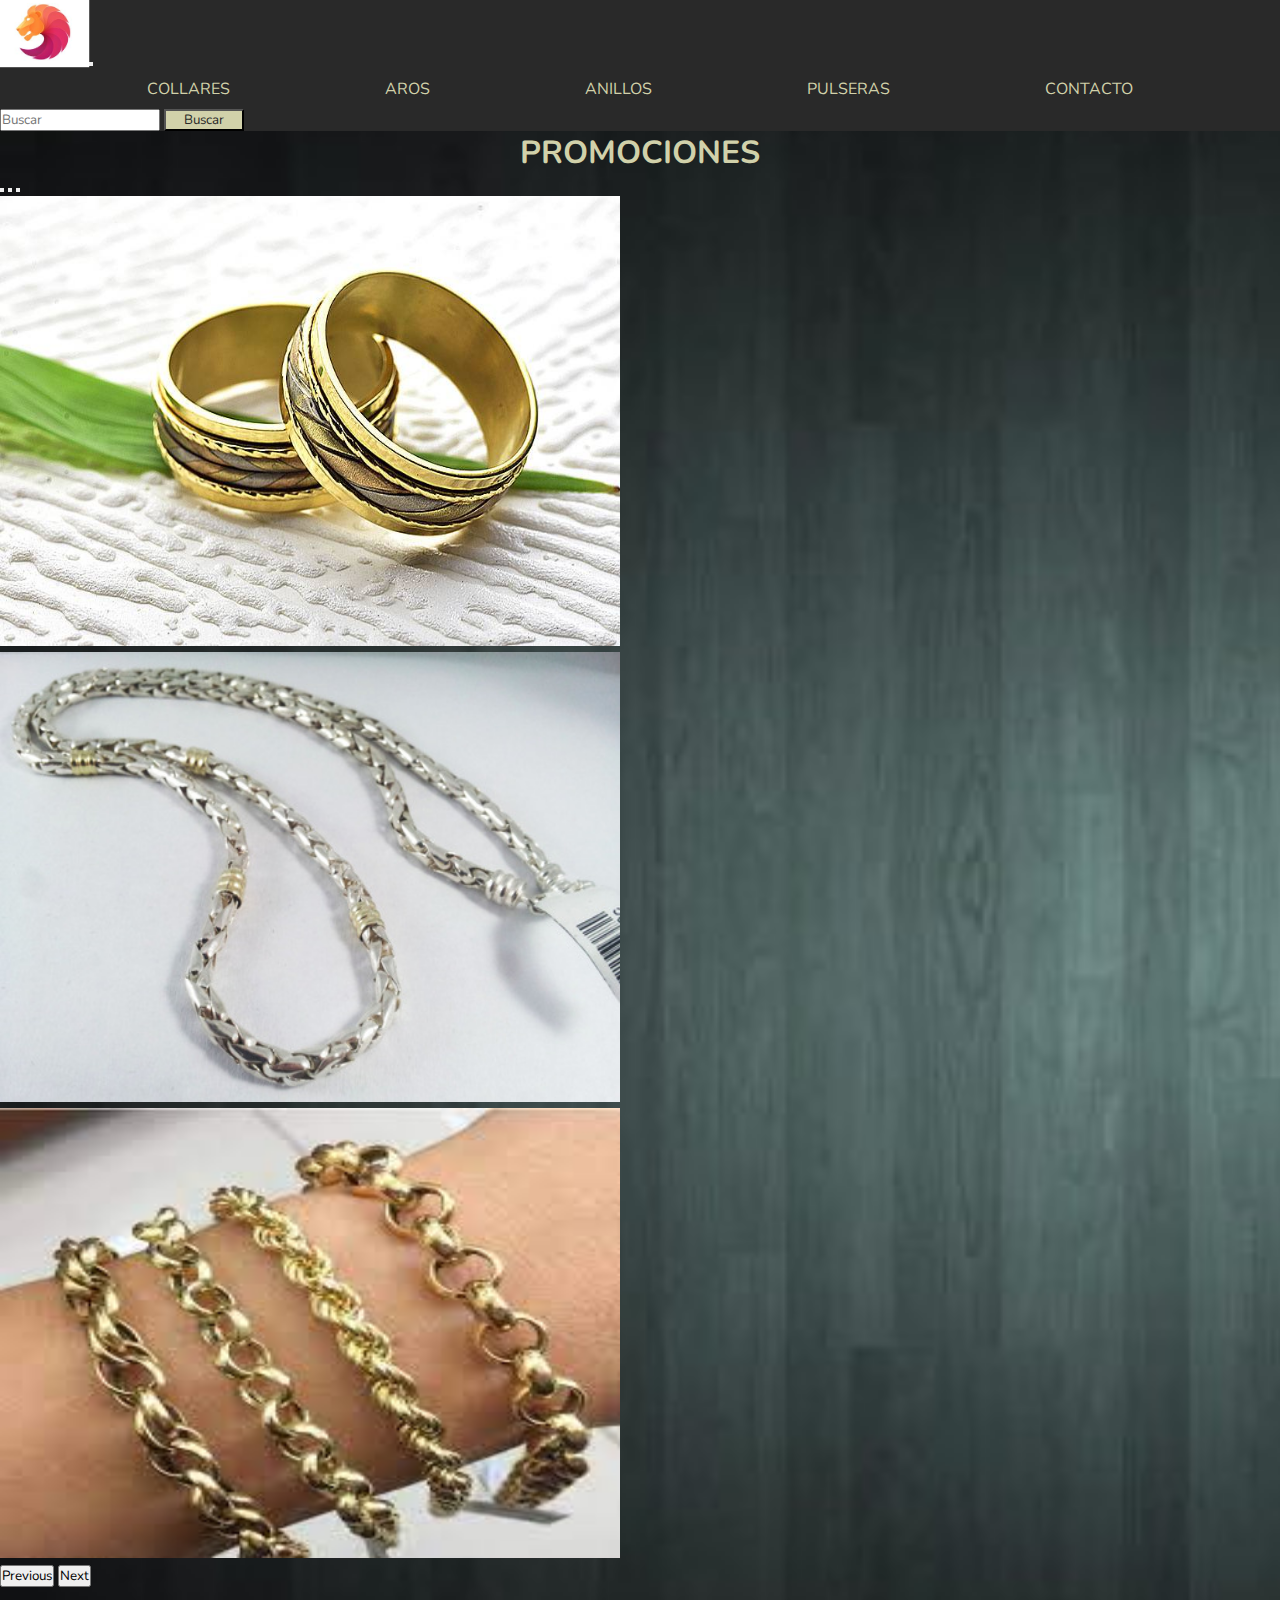
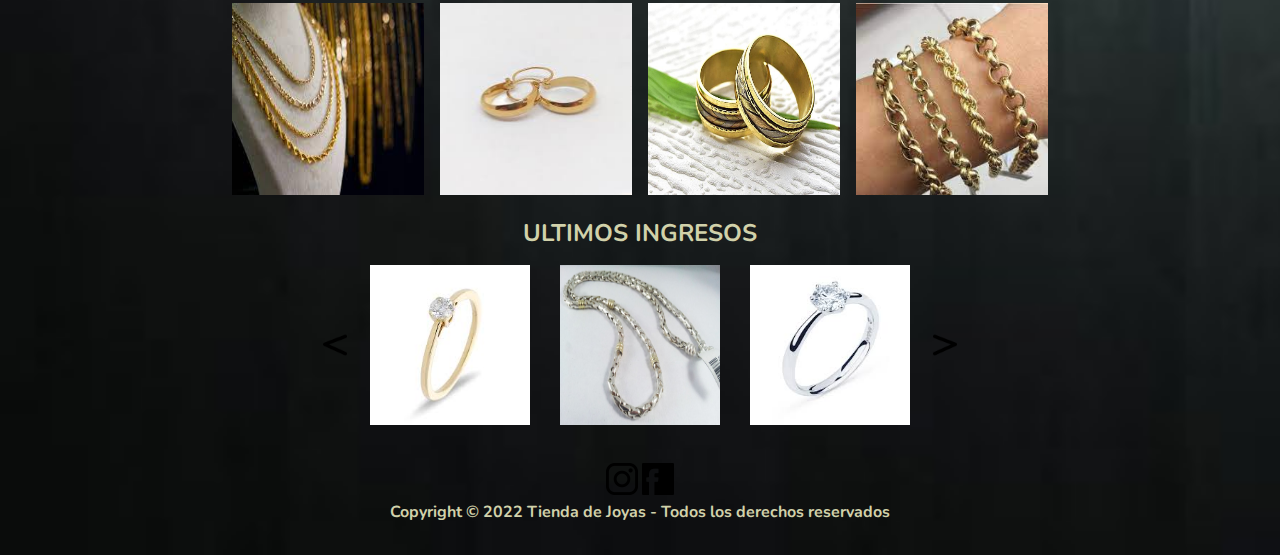
<file: index.html>
<!DOCTYPE html>
<html lang="en">
<head>
    <meta charset="UTF-8">
    <meta http-equiv="X-UA-Compatible" content="IE=edge">
    <meta name="viewport" content="width=device-width, initial-scale=1.0">
    <!-- link Bootstrap -->
    <link href="https://cdn.jsdelivr.net/npm/bootstrap@5.2.0-beta1/dist/css/bootstrap.min.css" rel="stylesheet" integrity="sha384-0evHe/X+R7YkIZDRvuzKMRqM+OrBnVFBL6DOitfPri4tjfHxaWutUpFmBp4vmVor" crossorigin="anonymous">
    <!-- link JavaScript Bootstrap -->
    <script src="https://cdn.jsdelivr.net/npm/bootstrap@5.2.0-beta1/dist/js/bootstrap.bundle.min.js" integrity="sha384-pprn3073KE6tl6bjs2QrFaJGz5/SUsLqktiwsUTF55Jfv3qYSDhgCecCxMW52nD2" crossorigin="anonymous"></script>
    <!--link de estilos-->
    <link rel="stylesheet" href="css/main.css">
    <!--link de tipografia-->
    <link rel="preconnect" href="https://fonts.googleapis.com">
    <link rel="preconnect" href="https://fonts.gstatic.com" crossorigin>
    <link href="https://fonts.googleapis.com/css2?family=Nunito:wght@200;400;700&display=swap" rel="stylesheet">
    <title>Tienda de Joyas</title>
</head>
<body>
<!-- menu navegación--> 
<header>
  
    <nav class="navbar navbar-expand-lg">
      
      <div class="container-fluid">
            
                <a class="navbar-brand" href="index.html"><img src="images/logo.jpg" alt="logotipo marca tigre dorado"></a>
                <button class="navbar-toggler bg-light" type="button" data-bs-toggle="collapse" data-bs-target="#navbarSupportedContent" aria-controls="navbarSupportedContent" aria-expanded="false" aria-label="Toggle navigation">
                  <span class="navbar-toggler-icon"></span>
                </button>
                <div class="collapse navbar-collapse" id="navbarSupportedContent">
                    <ul class="navbar-nav me-auto mb-2 mb-lg-0">
                      <li class="nav-item">
                        <a class="nav-link" href="pages/collares.html">Collares</a>
                      </li>
                      <li class="nav-item">
                        <a class="nav-link" href="pages/aros.html">Aros</a>
                      </li>
                      <li class="nav-item">
                        <a class="nav-link" href="pages/anillos.html">Anillos</a>
                      </li>
                      <li class="nav-item">
                        <a class="nav-link" href="pages/pulseras.html">Pulseras</a>
                      </li>
                      <li class="nav-item">
                        <a class="nav-link" href="pages/contacto.html">Contacto</a>
                      </li>
                    </ul>
                
                    <form class="d-flex justify-content-center" role="search">
                      <input class="form-control me-2" type="search" placeholder="Buscar" aria-label="Search">
                      <button class="btn btn-outline-success" type="submit">Buscar</button>
                    </form>
                  
                </div>
            
      </div>
    </nav>
</header>
<!-- cierro menu navegación -->
<main>
        <h1>Promociones</h1>
  <div class="container">
    <div class="row">
      <div class="col-sm-12 d-flex justify-content-center">
        <div id="carouselExampleIndicators" class="carousel slide" data-bs-ride="true">
            <div class="carousel-indicators">
              <button type="button" data-bs-target="#carouselExampleIndicators" data-bs-slide-to="0" class="active" aria-current="true" aria-label="Slide 1"></button>
              <button type="button" data-bs-target="#carouselExampleIndicators" data-bs-slide-to="1" aria-label="Slide 2"></button>
              <button type="button" data-bs-target="#carouselExampleIndicators" data-bs-slide-to="2" aria-label="Slide 3"></button>
            </div>
          <div class="carousel-inner">
            <div class="carousel-item active">
              <img src="images/anillos.jpeg" class="d-block w-100" alt="anilos de oro" width="620px" height="450px">
            </div>
            <div class="carousel-item">
              <img src="images/collar 2.jpg" class="d-block w-100" alt="collar de oro" width="620px" height="450px">
            </div>
            <div class="carousel-item">
              <img src="images/pulaseras.jpg" class="d-block w-100" alt="pulcera de oro" width="620px" height="450px">
            </div>
          </div>
            <button class="carousel-control-prev" type="button" data-bs-target="#carouselExampleIndicators" data-bs-slide="prev">
              <span class="carousel-control-prev-icon" aria-hidden="true"></span>
              <span class="visually-hidden">Previous</span>
            </button>
            <button class="carousel-control-next" type="button" data-bs-target="#carouselExampleIndicators" data-bs-slide="next">
              <span class="carousel-control-next-icon" aria-hidden="true"></span>
              <span class="visually-hidden">Next</span>
            </button>
        </div>
            
      </div>
    </div>
  </div>
        <div class="subMenu">
            <li class="collar"><a href="pages/collares.html"><img src="images/collares.jpg" alt="collar de oro"></a></li>
            <li class="aro"><a href="pages/aros.html"><img src="images/aros.jpg" alt="aro de oro"></a></li>
            <li class="anillo"><a href="pages/anillos.html"><img src="images/anillos.jpeg" alt="anillos de oro"></a></li>
            <li class="pulcera"><a href="pages/pulseras.html"><img src="images/pulaseras.jpg" alt="pulcera de oro"></a></li>
        </div>
                  
        <div class="ultIngresos">
            <h2>Ultimos ingresos</h2>
            
            <div class="flecha" id="b12">
                <img src="images/flechaIzq.png" alt="flecha izquierda">
            </div>
            <div class="ingreso1">
                <img src="images/anillo2.jpg" alt="anillo de oro">
            </div>
            <div class="ingreso2">
                <img src="images/collar 2.jpg" alt="collar de oro">
            </div>
            <div class="ingreso3">
                <img src="images/anillo3.jpg" alt="anillo de oro">
            </div>
            <div class="flecha" id="b22">
                <img src="images/flechaDer.png" alt="flecha derecha">
            </div>
            
        </div>
        
         
</main>
    <!-- inicio de footer --> 
    <footer>
        <div>
            <a href="https://www.instagram.com/berbegue/"><img class="redes"src="images/instagram.png" alt=""></a>
            <a href="https://www.facebook.com/ber.beguealiaga"><img class="redes" src="images/facebook.png" alt=""></a>
        </div>
            <h3>Copyright &copy; 2022 Tienda de Joyas - Todos los derechos reservados</h3>
    </footer>
    <!-- cierre footer-->


</body>
</html>
</file>
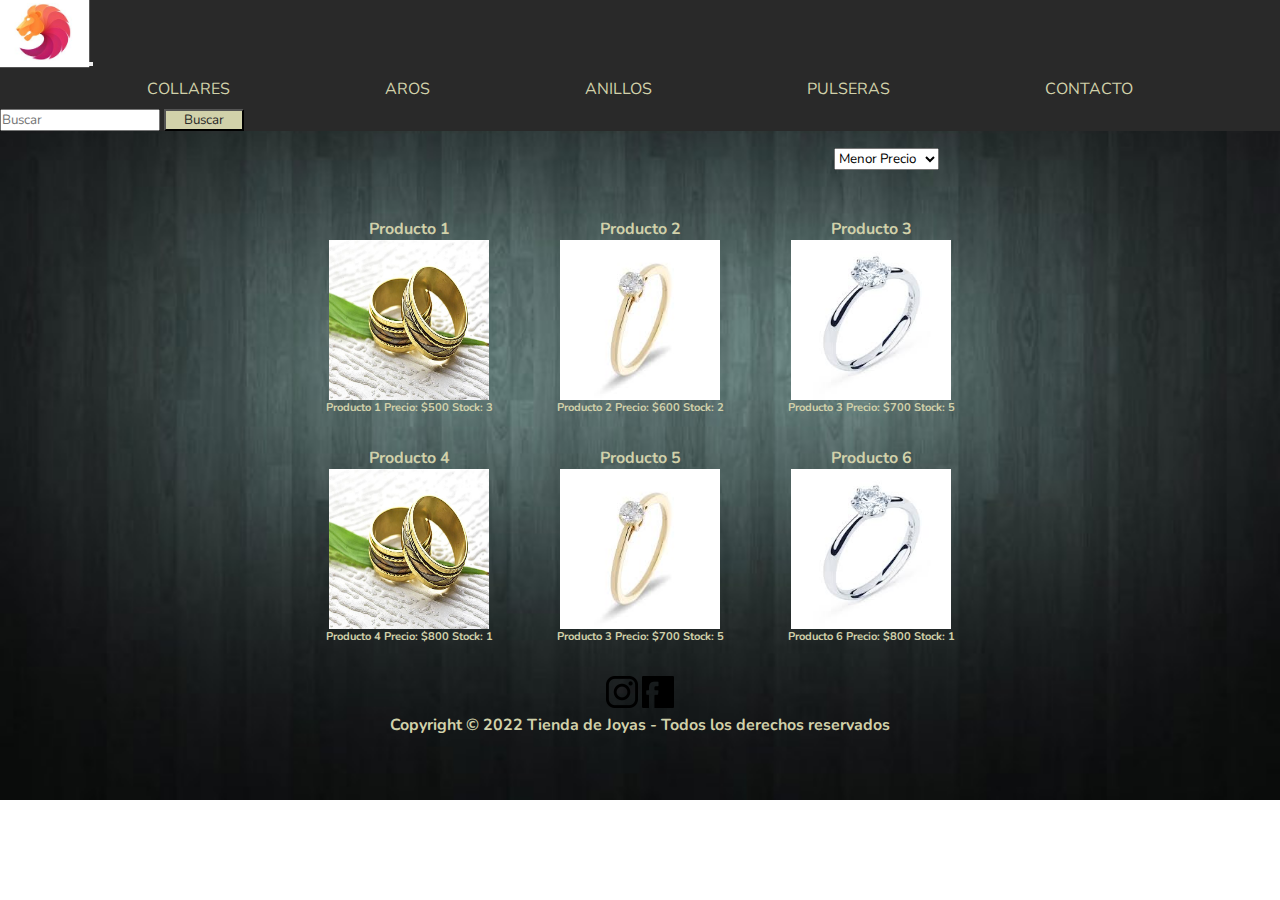
<file: pages/anillos.html>
<!DOCTYPE html>
<html lang="en">
<head>
    <meta charset="UTF-8">
    <meta http-equiv="X-UA-Compatible" content="IE=edge">
    <meta name="viewport" content="width=device-width, initial-scale=1.0">
   <!-- link Bootstrap -->
   <link href="https://cdn.jsdelivr.net/npm/bootstrap@5.2.0-beta1/dist/css/bootstrap.min.css" rel="stylesheet" integrity="sha384-0evHe/X+R7YkIZDRvuzKMRqM+OrBnVFBL6DOitfPri4tjfHxaWutUpFmBp4vmVor" crossorigin="anonymous">
   <!-- link JavaScript Bootstrap -->
   <script src="https://cdn.jsdelivr.net/npm/bootstrap@5.2.0-beta1/dist/js/bootstrap.bundle.min.js" integrity="sha384-pprn3073KE6tl6bjs2QrFaJGz5/SUsLqktiwsUTF55Jfv3qYSDhgCecCxMW52nD2" crossorigin="anonymous"></script>
   <!--link de estilos-->
   <link rel="stylesheet" href="../css/main.css">
   <!--link de tipografia-->
   <link rel="preconnect" href="https://fonts.googleapis.com">
   <link rel="preconnect" href="https://fonts.gstatic.com" crossorigin>
   <link href="https://fonts.googleapis.com/css2?family=Nunito:wght@200;400;700&display=swap" rel="stylesheet">
    <title>Anillos</title>
</head>
<body>
 <!-- menu navegación--> 
 <header>
  
  <nav class="navbar navbar-expand-lg">
    
    <div class="container-fluid">
          
              <a class="navbar-brand" href="../index.html"><img src="../images/logo.jpg" alt="logotipo marca tigre dorado"></a>
              <button class="navbar-toggler bg-light" type="button" data-bs-toggle="collapse" data-bs-target="#navbarSupportedContent" aria-controls="navbarSupportedContent" aria-expanded="false" aria-label="Toggle navigation">
                <span class="navbar-toggler-icon"></span>
              </button>
              <div class="collapse navbar-collapse" id="navbarSupportedContent">
                  <ul class="navbar-nav me-auto mb-2 mb-lg-0">
                    <li class="nav-item">
                      <a class="nav-link" href="../pages/collares.html">Collares</a>
                    </li>
                    <li class="nav-item">
                      <a class="nav-link" href="../pages/aros.html">Aros</a>
                    </li>
                    <li class="nav-item">
                      <a class="nav-link" href="../pages/anillos.html">Anillos</a>
                    </li>
                    <li class="nav-item">
                      <a class="nav-link" href="../pages/pulseras.html">Pulseras</a>
                    </li>
                    <li class="nav-item">
                      <a class="nav-link" href="../pages/contacto.html">Contacto</a>
                    </li>
                  </ul>
              
                  <form class="d-flex justify-content-center" role="search">
                    <input class="form-control me-2" type="search" placeholder="Buscar" aria-label="Search">
                    <button class="btn btn-outline-success" type="submit">Buscar</button>
                  </form>
                
              </div>
          
    </div>
  </nav>
</header>
<!-- cierro menu navegación -->

<!-- Lista de productos-->

<div class="listaProductos">
    <div class="ordenador">
        <select name="order">
            <option value="precioMenor">Menor Precio</option>
            <option value="precioMayor">Mayor Precio</option>
            <option value="relevancia">Mas Buscados</option>
        </select>
    </div>
    <div class="producto1">
        <h3>Producto 1</h3>
        <img src="../images/anillos.jpeg" alt="anillos de oro y plata">
        <h4>Producto 1 Precio: $500 Stock: 3</h4>
    </div>
    <div class="producto2">
        <h3>Producto 2</h3>
        <img src="../images/anillo2.jpg" alt="anillo de oro con diamante">
        <h4>Producto 2 Precio: $600 Stock: 2</h4>
    </div>
    <div class="producto3">
        <h3>Producto 3</h3>
        <img src="../images/anillo3.jpg" alt="anillo de plata con diamante">
        <h4>Producto 3 Precio: $700 Stock: 5</h4>
    </div>
    <div class="producto4">
        <h3>Producto 4</h3>
        <img src="../images/anillos.jpeg" alt="anillos de oro y plata">
        <h4>Producto 4 Precio: $800 Stock: 1</h4>
    </div>
    <div class="producto5">
        <h3>Producto 5</h3>
        <img src="../images/anillo2.jpg" alt="anillo de oro con diamante">
        <h4>Producto 3 Precio: $700 Stock: 5</h4>
    </div>
    <div class="producto6">
        <h3>Producto 6</h3>
        <img src="../images/anillo3.jpg" alt="anillo de plata con diamante">
        <h4>Producto 6 Precio: $800 Stock: 1</h4>
    </div>
        
</div>
<!-- inicio de footer --> 
<footer id="redes">
    <a href="https://www.instagram.com/berbegue/"><img src="../images/instagram.png" widht= 50px height=50px alt=""></a>
    <a href="https://www.facebook.com/ber.beguealiaga"><img src="../images/facebook.png" widht= 50px height=50px alt=""></a>
    <h3>Copyright &copy; 2022 Tienda de Joyas - Todos los derechos reservados</h3>
</footer>
<!-- cierre footer-->
</div>

</body>
</html>
</file>
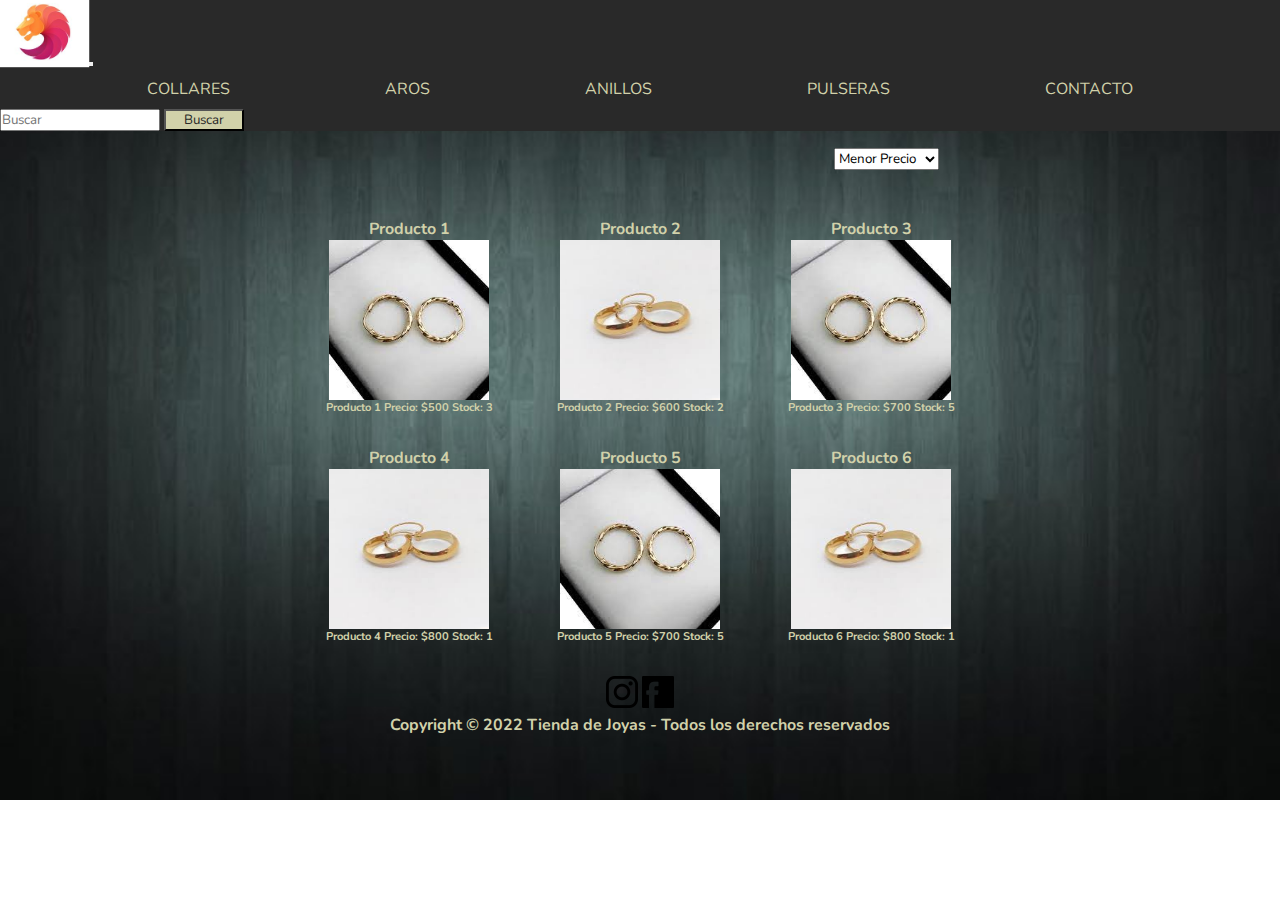
<file: pages/aros.html>
<!DOCTYPE html>
<html lang="en">
<head>
    <meta charset="UTF-8">
    <meta http-equiv="X-UA-Compatible" content="IE=edge">
    <meta name="viewport" content="width=device-width, initial-scale=1.0">
    <!-- link Bootstrap -->
    <link href="https://cdn.jsdelivr.net/npm/bootstrap@5.2.0-beta1/dist/css/bootstrap.min.css" rel="stylesheet" integrity="sha384-0evHe/X+R7YkIZDRvuzKMRqM+OrBnVFBL6DOitfPri4tjfHxaWutUpFmBp4vmVor" crossorigin="anonymous">
    <!-- link JavaScript Bootstrap -->
    <script src="https://cdn.jsdelivr.net/npm/bootstrap@5.2.0-beta1/dist/js/bootstrap.bundle.min.js" integrity="sha384-pprn3073KE6tl6bjs2QrFaJGz5/SUsLqktiwsUTF55Jfv3qYSDhgCecCxMW52nD2" crossorigin="anonymous"></script>
    <!--link de estilos-->
    <link rel="stylesheet" href="../css/main.css">
    <!--link de tipografia-->
    <link rel="preconnect" href="https://fonts.googleapis.com">
    <link rel="preconnect" href="https://fonts.gstatic.com" crossorigin>
    <link href="https://fonts.googleapis.com/css2?family=Nunito:wght@200;400;700&display=swap" rel="stylesheet">
    <title>Aros</title>
</head>
<body>
 <!-- menu navegación--> 
 <header>
  
  <nav class="navbar navbar-expand-lg">
    
    <div class="container-fluid">
          
              <a class="navbar-brand" href="../index.html"><img src="../images/logo.jpg" alt="logotipo marca tigre dorado"></a>
              <button class="navbar-toggler bg-light" type="button" data-bs-toggle="collapse" data-bs-target="#navbarSupportedContent" aria-controls="navbarSupportedContent" aria-expanded="false" aria-label="Toggle navigation">
                <span class="navbar-toggler-icon"></span>
              </button>
              <div class="collapse navbar-collapse" id="navbarSupportedContent">
                  <ul class="navbar-nav me-auto mb-2 mb-lg-0">
                    <li class="nav-item">
                      <a class="nav-link" href="../pages/collares.html">Collares</a>
                    </li>
                    <li class="nav-item">
                      <a class="nav-link" href="../pages/aros.html">Aros</a>
                    </li>
                    <li class="nav-item">
                      <a class="nav-link" href="../pages/anillos.html">Anillos</a>
                    </li>
                    <li class="nav-item">
                      <a class="nav-link" href="../pages/pulseras.html">Pulseras</a>
                    </li>
                    <li class="nav-item">
                      <a class="nav-link" href="../pages/contacto.html">Contacto</a>
                    </li>
                  </ul>
              
                  <form class="d-flex justify-content-center" role="search">
                    <input class="form-control me-2" type="search" placeholder="Buscar" aria-label="Search">
                    <button class="btn btn-outline-success" type="submit">Buscar</button>
                  </form>
                
              </div>
          
    </div>
  </nav>
</header>
<!-- cierro menu navegación -->
<div class="container">

<!-- Lista de productos-->
<div class="listaProductos">
    <div class="ordenador">
        <select name="order">
            <option value="precioMenor">Menor Precio</option>
            <option value="precioMayor">Mayor Precio</option>
            <option value="relevancia">Mas Buscados</option>
        </select>
    </div>
    <div class="producto1">
        <h3>Producto 1</h3>
        <img src="../images/aro1.jpg" alt="aro de oro">
        <h4>Producto 1 Precio: $500 Stock: 3</h4>
    </div>
    <div class="producto2">
        <h3>Producto 2</h3>
        <img src="../images/aros.jpg" alt="aro de oro solido">
        <h4>Producto 2 Precio: $600 Stock: 2</h4>
    </div>
    <div class="producto3">
        <h3>Producto 3</h3>
        <img src="../images/aro1.jpg" alt="aro de oro">
        <h4>Producto 3 Precio: $700 Stock: 5</h4>
    </div>
    <div class="producto4">
        <h3>Producto 4</h3>
        <img src="../images/aros.jpg" alt="aros de oro solido">
        <h4>Producto 4 Precio: $800 Stock: 1</h4>
    </div>
    <div class="producto5">
        <h3>Producto 5</h3>
        <img src="../images/aro1.jpg" alt="aros de oro">
        <h4>Producto 5 Precio: $700 Stock: 5</h4>
    </div>
    <div class="producto6">
        <h3>Producto 6</h3>
        <img src="../images/aros.jpg" alt="aros de oro solido">
        <h4>Producto 6 Precio: $800 Stock: 1</h4>
    </div>
        
</div>

<!-- inicio de footer --> 
<footer id="redes">
    <a href="https://www.instagram.com/berbegue/"><img src="../images/instagram.png" widht= 50px height=50px alt=""></a>
    <a href="https://www.facebook.com/ber.beguealiaga"><img src="../images/facebook.png" widht= 50px height=50px alt=""></a>
    <h3>Copyright &copy; 2022 Tienda de Joyas - Todos los derechos reservados</h3>
</footer>
<!-- cierre footer-->
</div>

</body>
</html>
</file>
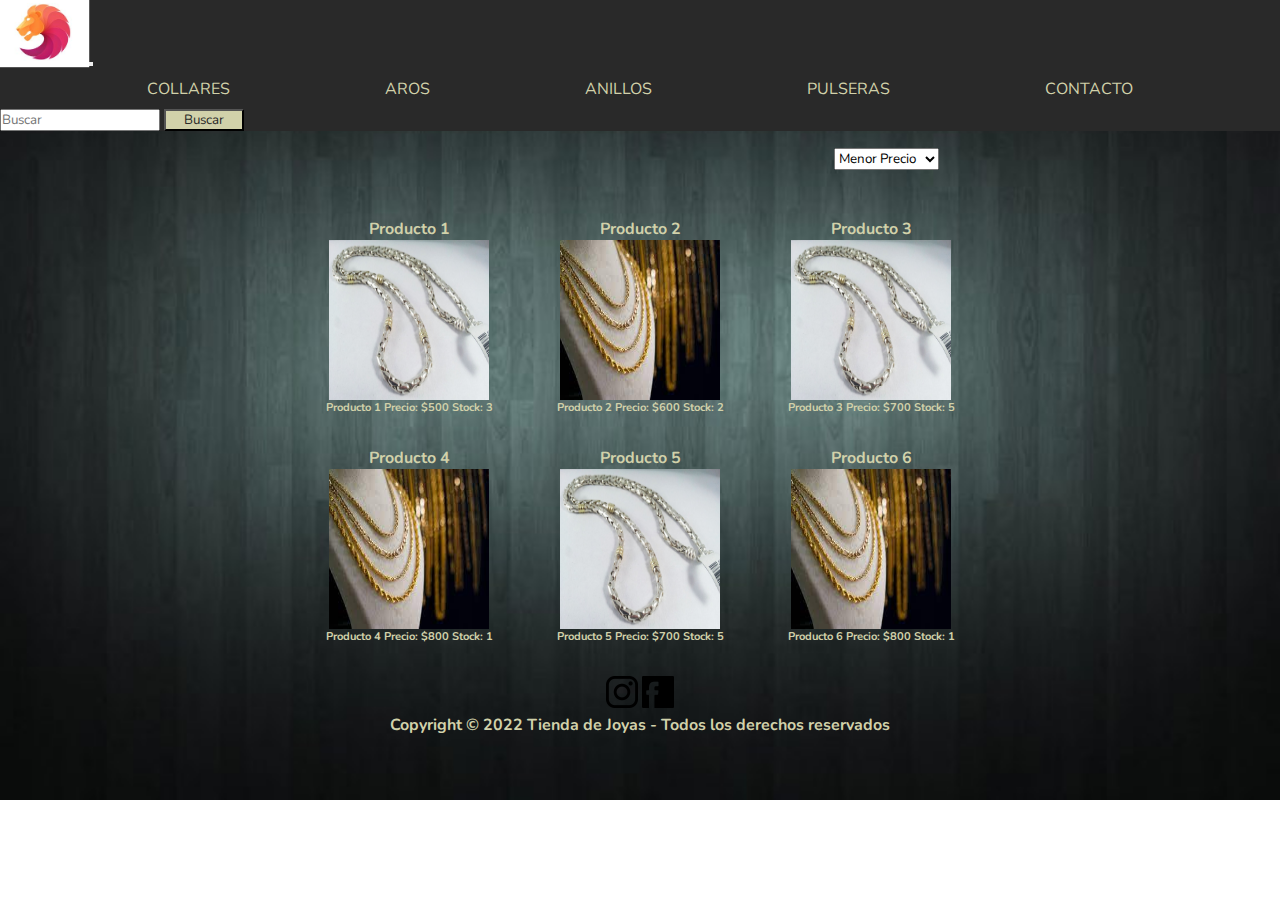
<file: pages/collares.html>
<!DOCTYPE html>
<html lang="en">
<head>
    <meta charset="UTF-8">
    <meta http-equiv="X-UA-Compatible" content="IE=edge">
    <meta name="viewport" content="width=device-width, initial-scale=1.0">
    <!-- link Bootstrap -->
    <link href="https://cdn.jsdelivr.net/npm/bootstrap@5.2.0-beta1/dist/css/bootstrap.min.css" rel="stylesheet" integrity="sha384-0evHe/X+R7YkIZDRvuzKMRqM+OrBnVFBL6DOitfPri4tjfHxaWutUpFmBp4vmVor" crossorigin="anonymous">
    <!-- link JavaScript Bootstrap -->
    <script src="https://cdn.jsdelivr.net/npm/bootstrap@5.2.0-beta1/dist/js/bootstrap.bundle.min.js" integrity="sha384-pprn3073KE6tl6bjs2QrFaJGz5/SUsLqktiwsUTF55Jfv3qYSDhgCecCxMW52nD2" crossorigin="anonymous"></script>
    <!--link de estilos-->
    <link rel="stylesheet" href="../css/main.css">
    <!--link de tipografia-->
    <link rel="preconnect" href="https://fonts.googleapis.com">
    <link rel="preconnect" href="https://fonts.gstatic.com" crossorigin>
    <link href="https://fonts.googleapis.com/css2?family=Nunito:wght@200;400;700&display=swap" rel="stylesheet">
    <title>Collares</title>
</head>
<body>
 <!-- menu navegación--> 
 <header>
  
  <nav class="navbar navbar-expand-lg">
    
    <div class="container-fluid">
          
              <a class="navbar-brand" href="../index.html"><img src="../images/logo.jpg" alt="logotipo marca tigre dorado"></a>
              <button class="navbar-toggler bg-light" type="button" data-bs-toggle="collapse" data-bs-target="#navbarSupportedContent" aria-controls="navbarSupportedContent" aria-expanded="false" aria-label="Toggle navigation">
                <span class="navbar-toggler-icon"></span>
              </button>
              <div class="collapse navbar-collapse" id="navbarSupportedContent">
                  <ul class="navbar-nav me-auto mb-2 mb-lg-0">
                    <li class="nav-item">
                      <a class="nav-link" href="../pages/collares.html">Collares</a>
                    </li>
                    <li class="nav-item">
                      <a class="nav-link" href="../pages/aros.html">Aros</a>
                    </li>
                    <li class="nav-item">
                      <a class="nav-link" href="../pages/anillos.html">Anillos</a>
                    </li>
                    <li class="nav-item">
                      <a class="nav-link" href="../pages/pulseras.html">Pulseras</a>
                    </li>
                    <li class="nav-item">
                      <a class="nav-link" href="../pages/contacto.html">Contacto</a>
                    </li>
                  </ul>
              
                  <form class="d-flex justify-content-center" role="search">
                    <input class="form-control me-2" type="search" placeholder="Buscar" aria-label="Search">
                    <button class="btn btn-outline-success" type="submit">Buscar</button>
                  </form>
                
              </div>
          
    </div>
  </nav>
</header>
<!-- cierro menu navegación -->
<div class="container">


<!-- Lista de productos-->
<div class="listaProductos">
    <div class="ordenador">
        <select name="order">
            <option value="precioMenor">Menor Precio</option>
            <option value="precioMayor">Mayor Precio</option>
            <option value="relevancia">Mas Buscados</option>
        </select>
    </div>
    <div class="producto1">
        <h3>Producto 1</h3>
        <img src="../images/collar 2.jpg" alt="collar de plata y oro">
        <h4>Producto 1 Precio: $500 Stock: 3</h4>
    </div>
    <div class="producto2">
        <h3>Producto 2</h3>
        <img src="../images/collares.jpg" alt="cadenas de oro">
        <h4>Producto 2 Precio: $600 Stock: 2</h4>
    </div>
    <div class="producto3">
        <h3>Producto 3</h3>
        <img src="../images/collar 2.jpg" alt="collar de plata y oro">
        <h4>Producto 3 Precio: $700 Stock: 5</h4>
    </div>
    <div class="producto4">
        <h3>Producto 4</h3>
        <img src="../images/collares.jpg" alt="cadenas de oro">
        <h4>Producto 4 Precio: $800 Stock: 1</h4>
    </div>
    <div class="producto5">
        <h3>Producto 5</h3>
        <img src="../images/collar 2.jpg" alt="collar de plata y oro">
        <h4>Producto 5 Precio: $700 Stock: 5</h4>
    </div>
    <div class="producto6">
        <h3>Producto 6</h3>
        <img src="../images/collares.jpg" alt="cadenas de oro">
        <h4>Producto 6 Precio: $800 Stock: 1</h4>
    </div>
        
</div>

<!-- inicio de footer --> 
<footer id="redes">
    <a href="https://www.instagram.com/berbegue/"><img src="../images/instagram.png" widht= 50px height=50px alt=""></a>
    <a href="https://www.facebook.com/ber.beguealiaga"><img src="../images/facebook.png" widht= 50px height=50px alt=""></a>
    <h3>Copyright &copy; 2022 Tienda de Joyas - Todos los derechos reservados</h3>
</footer>
<!-- cierre footer-->
</div>

</body>
</html>
</file>
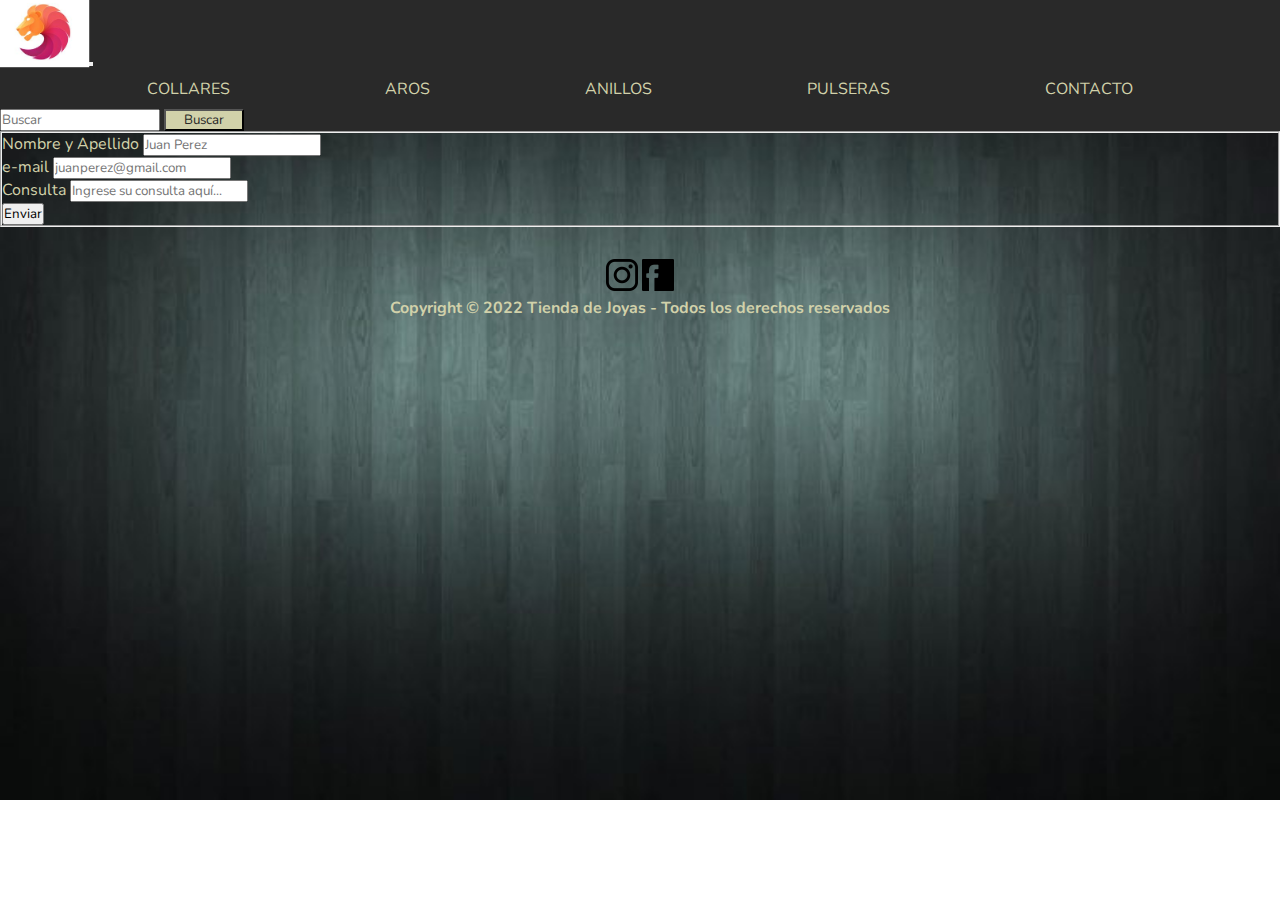
<file: pages/contacto.html>
<!DOCTYPE html>
<html lang="en">
<head>
    <meta charset="UTF-8">
    <meta http-equiv="X-UA-Compatible" content="IE=edge">
    <meta name="viewport" content="width=device-width, initial-scale=1.0">
    <!-- link Bootstrap -->
    <link href="https://cdn.jsdelivr.net/npm/bootstrap@5.2.0-beta1/dist/css/bootstrap.min.css" rel="stylesheet" integrity="sha384-0evHe/X+R7YkIZDRvuzKMRqM+OrBnVFBL6DOitfPri4tjfHxaWutUpFmBp4vmVor" crossorigin="anonymous">
    <!-- link JavaScript Bootstrap -->
    <script src="https://cdn.jsdelivr.net/npm/bootstrap@5.2.0-beta1/dist/js/bootstrap.bundle.min.js" integrity="sha384-pprn3073KE6tl6bjs2QrFaJGz5/SUsLqktiwsUTF55Jfv3qYSDhgCecCxMW52nD2" crossorigin="anonymous"></script>
    <!--link de estilos-->
    <link rel="stylesheet" href="../css/main.css">
    <!--link de tipografia-->
    <link rel="preconnect" href="https://fonts.googleapis.com">
    <link rel="preconnect" href="https://fonts.gstatic.com" crossorigin>
    <link href="https://fonts.googleapis.com/css2?family=Nunito:wght@200;400;700&display=swap" rel="stylesheet">
    <title>Contacto</title>
</head>
<body>
  <!-- menu navegación--> 
  <header>
  
    <nav class="navbar navbar-expand-lg">
      
      <div class="container-fluid">
            
                <a class="navbar-brand" href="../index.html"><img src="../images/logo.jpg" alt="logotipo marca tigre dorado"></a>
                <button class="navbar-toggler bg-light" type="button" data-bs-toggle="collapse" data-bs-target="#navbarSupportedContent" aria-controls="navbarSupportedContent" aria-expanded="false" aria-label="Toggle navigation">
                  <span class="navbar-toggler-icon"></span>
                </button>
                <div class="collapse navbar-collapse" id="navbarSupportedContent">
                    <ul class="navbar-nav me-auto mb-2 mb-lg-0">
                      <li class="nav-item">
                        <a class="nav-link" href="../pages/collares.html">Collares</a>
                      </li>
                      <li class="nav-item">
                        <a class="nav-link" href="../pages/aros.html">Aros</a>
                      </li>
                      <li class="nav-item">
                        <a class="nav-link" href="../pages/anillos.html">Anillos</a>
                      </li>
                      <li class="nav-item">
                        <a class="nav-link" href="../pages/pulseras.html">Pulseras</a>
                      </li>
                      <li class="nav-item">
                        <a class="nav-link" href="../pages/contacto.html">Contacto</a>
                      </li>
                    </ul>
                
                    <form class="d-flex justify-content-center" role="search">
                      <input class="form-control me-2" type="search" placeholder="Buscar" aria-label="Search">
                      <button class="btn btn-outline-success" type="submit">Buscar</button>
                    </form>
                  
                </div>
            
      </div>
    </nav>
  </header>
<!-- cierro menu navegación -->
<div class="container">
    <form action="">
        <fieldset>
            <div>
                <label for="">
                    <span>Nombre y Apellido</span>
                    <input type="text" placeholder="Juan Perez">
                </label>
            </div>
            <div>
                <label for="">
                    <span>e-mail</span>
                    <input type="mail" placeholder="juanperez@gmail.com">
                </label>
            </div>
            <div>
                <label for="">
                    <span>Consulta</span>
                    <input type="text" placeholder="Ingrese su consulta aquí..." height=5000px>
                </label>
            </div>
            <button type="submit">Enviar</button>
        </fieldset>
              
    </form>



<!-- inicio de footer --> 
<footer id="redes">
    <a href="https://www.instagram.com/berbegue/"><img src="../images/instagram.png" widht= 50px height=50px alt=""></a>
    <a href="https://www.facebook.com/ber.beguealiaga"><img src="../images/facebook.png" widht= 50px height=50px alt=""></a>
    <h3>Copyright &copy; 2022 Tienda de Joyas - Todos los derechos reservados</h3>
</footer>
<!-- cierre footer-->
</div>
    
</body>
</html>
</file>
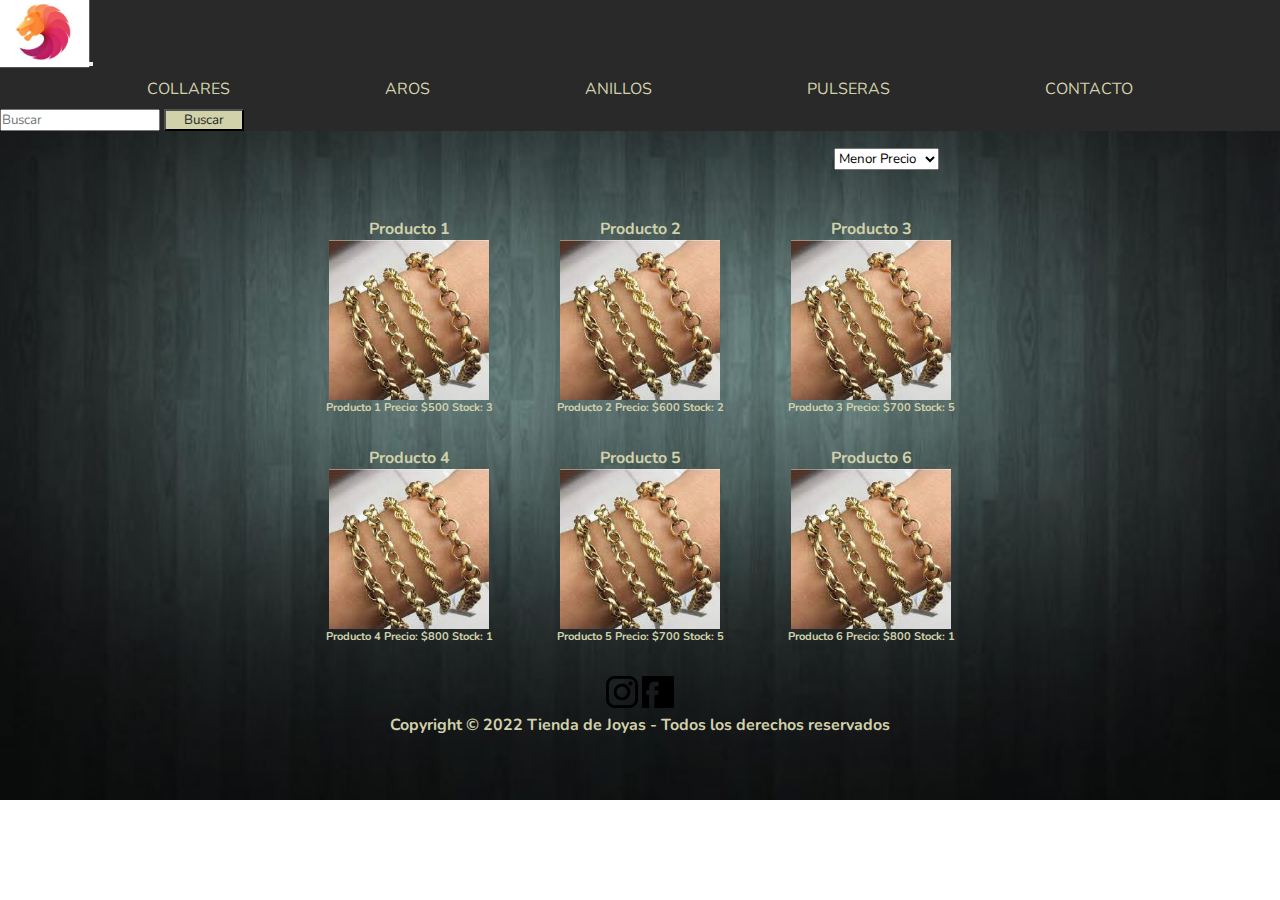
<file: pages/pulseras.html>
<!DOCTYPE html>
<html lang="en">
<head>
    <meta charset="UTF-8">
    <meta http-equiv="X-UA-Compatible" content="IE=edge">
    <meta name="viewport" content="width=device-width, initial-scale=1.0">
    <!-- link Bootstrap -->
    <link href="https://cdn.jsdelivr.net/npm/bootstrap@5.2.0-beta1/dist/css/bootstrap.min.css" rel="stylesheet" integrity="sha384-0evHe/X+R7YkIZDRvuzKMRqM+OrBnVFBL6DOitfPri4tjfHxaWutUpFmBp4vmVor" crossorigin="anonymous">
    <!-- link JavaScript Bootstrap -->
    <script src="https://cdn.jsdelivr.net/npm/bootstrap@5.2.0-beta1/dist/js/bootstrap.bundle.min.js" integrity="sha384-pprn3073KE6tl6bjs2QrFaJGz5/SUsLqktiwsUTF55Jfv3qYSDhgCecCxMW52nD2" crossorigin="anonymous"></script>
    <!--link de estilos-->
    <link rel="stylesheet" href="../css/main.css">
    <!--link de tipografia-->
    <link rel="preconnect" href="https://fonts.googleapis.com">
    <link rel="preconnect" href="https://fonts.gstatic.com" crossorigin>
    <link href="https://fonts.googleapis.com/css2?family=Nunito:wght@200;400;700&display=swap" rel="stylesheet">
    <title>Pulseras</title>
</head>
<body>
 <!-- menu navegación--> 
 <header>
  
  <nav class="navbar navbar-expand-lg">
    
    <div class="container-fluid">
          
              <a class="navbar-brand" href="../index.html"><img src="../images/logo.jpg" alt="logotipo marca tigre dorado"></a>
              <button class="navbar-toggler bg-light" type="button" data-bs-toggle="collapse" data-bs-target="#navbarSupportedContent" aria-controls="navbarSupportedContent" aria-expanded="false" aria-label="Toggle navigation">
                <span class="navbar-toggler-icon"></span>
              </button>
              <div class="collapse navbar-collapse" id="navbarSupportedContent">
                  <ul class="navbar-nav me-auto mb-2 mb-lg-0">
                    <li class="nav-item">
                      <a class="nav-link" href="../pages/collares.html">Collares</a>
                    </li>
                    <li class="nav-item">
                      <a class="nav-link" href="../pages/aros.html">Aros</a>
                    </li>
                    <li class="nav-item">
                      <a class="nav-link" href="../pages/anillos.html">Anillos</a>
                    </li>
                    <li class="nav-item">
                      <a class="nav-link" href="../pages/pulseras.html">Pulseras</a>
                    </li>
                    <li class="nav-item">
                      <a class="nav-link" href="../pages/contacto.html">Contacto</a>
                    </li>
                  </ul>
              
                  <form class="d-flex justify-content-center" role="search">
                    <input class="form-control me-2" type="search" placeholder="Buscar" aria-label="Search">
                    <button class="btn btn-outline-success" type="submit">Buscar</button>
                  </form>
                
              </div>
          
    </div>
  </nav>
</header>
<!-- cierro menu navegación -->

    <!-- Lista de productos-->
    <div class="listaProductos">
        <div class="ordenador">
            <select name="order">
                <option value="precioMenor">Menor Precio</option>
                <option value="precioMayor">Mayor Precio</option>
                <option value="relevancia">Mas Buscados</option>
            </select>
        </div>
        <div class="producto1">
            <h3>Producto 1</h3>
            <img src="../images/pulaseras.jpg" alt="pulsera cadena de oro">
            <h4>Producto 1 Precio: $500 Stock: 3</h4>
        </div>
        <div class="producto2">
            <h3>Producto 2</h3>
            <img src="../images/pulaseras.jpg" alt="pulsera cadena de oro">
            <h4>Producto 2 Precio: $600 Stock: 2</h4>
        </div>
        <div class="producto3">
            <h3>Producto 3</h3>
            <img src="../images/pulaseras.jpg" alt="pulsera cadena de oro">
            <h4>Producto 3 Precio: $700 Stock: 5</h4>
        </div>
        <div class="producto4">
            <h3>Producto 4</h3>
            <img src="../images/pulaseras.jpg" alt="pulsera cadena de oro">
            <h4>Producto 4 Precio: $800 Stock: 1</h4>
        </div>
        <div class="producto5">
            <h3>Producto 5</h3>
            <img src="../images/pulaseras.jpg" alt="pulsera cadena de oro">
            <h4>Producto 5 Precio: $700 Stock: 5</h4>
        </div>
        <div class="producto6">
            <h3>Producto 6</h3>
            <img src="../images/pulaseras.jpg" alt="pulsera cadena de oro">
            <h4>Producto 6 Precio: $800 Stock: 1</h4>
        </div>
            
    </div>
    
    <!-- inicio de footer --> 
    <footer id="redes">
        <a href="https://www.instagram.com/berbegue/"><img src="../images/instagram.png" widht= 50px height=50px alt=""></a>
        <a href="https://www.facebook.com/ber.beguealiaga"><img src="../images/facebook.png" widht= 50px height=50px alt=""></a>
        <h3>Copyright &copy; 2022 Tienda de Joyas - Todos los derechos reservados</h3>
    </footer>
    <!-- cierre footer-->
</div>

</body>
</html>
</file>
<file: css/main.css>
/*reset general*/
*{
    margin: 0;
    padding: 0;
    box-sizing: border-box;
    font-family:'Nunito', sans-serif;
}
body{
    background-image: url(../images/fondo.jpg);
    background-repeat: no-repeat;
    background-size: cover;
}
a{
    text-decoration: none;
}
/*sacar viñeta*/
li{
    list-style: none;
}
/*condiciones generales del header*/
header{
    background-color: rgb(41, 41, 41);
    
}

nav ul{
    display: flex;
    background-color: rgb(41, 41, 41);
    flex-wrap: wrap;
    justify-content: space-evenly;
    align-items: center;
}
/*condiciones particulares de cada menu*/
nav ul li {
    text-transform: uppercase;
    font-size: 1rem;
    margin: 0.5rem;
}
nav img{
    height: 4rem;
    transition: 1s;
}
nav img:hover{
    transform: scale(1.1);
}

nav a {
    color: rgb(209, 209, 170);
    transition: 0.5s;
}
.nav-link{
    color: rgb(209, 209, 170);
}
.nav-link:hover {
    color: rgb(255, 255, 255);
}
.btn{
    width: 5rem;
    background-color: rgb(209, 209, 170);
    color: rgb(41, 41, 41);
}
.btn:hover{
    background-color: rgb(255, 255, 255);
    color: rgb(41, 41, 41);
}
.form-control{
    width: 10rem;
}

/*primera seccion main*/
h1{
    text-transform: uppercase;
    color:rgb(209, 209, 170) ;
    grid-area: titulo;
    text-align: center;
}
#carouselExampleIndicators{
    width: 700px;
}
/*segunda seccion main*/
.subMenu{
    margin: 1rem;
    display: flex;
    justify-content: center;
    gap: 1rem;
    align-items: center;
   
}
.collar img{
    width: 12rem;
    height: 12rem;
}
.aro img{
    width: 12rem;
    height: 12rem;
}
.anillo img{
    width: 12rem;
    height: 12rem;
}
.pulcera img{
    width: 12rem;
    height: 12rem;
}
/*tercera seccion main*/
.ultIngresos{
    display: grid;
    grid-template-columns: 2fr 1fr 1fr 1fr 2fr;
    grid-template-areas: "titulo2 titulo2 titulo2 titulo2 titulo2"
                         "izq2 ingreso1 ingreso2 ingreso3 der2";
    align-items: center;
    gap: 1rem;
}
h2{
    grid-area: titulo2;
    text-transform: uppercase;
    color:rgb(209, 209, 170) ;
    text-align: center;
}
#b12{
    grid-area: izq2;
    justify-self: end;
}
#b22{
    grid-area: der2;
    justify-self: start;
}
.ingreso1{
    grid-area: ingreso1;
    justify-self: center;
}
.ingreso2{
    grid-area: ingreso2;
    justify-self: center;
}
.ingreso3{
    grid-area: ingreso3;
    justify-self: center;
}
.ultIngresos img{
    width: 10rem;
    height: 10rem;
}
.flecha img{
    height: 1.5rem;
    width: 1.5rem;


}

/*configuracion footer*/
footer img{
    width: 2rem;
    height: 2rem;
}
footer{
    margin: 2rem;
    text-align: center;
}
footer h3{
    font-size: 1rem;
    color:rgb(209, 209, 170) ;
}

/*config paginas productos*/
.listaProductos img{
    width: 10rem;
    height: 10rem;
    
}
.listaProductos{
    display: grid;
    row-gap: 2rem;
    column-gap: 4rem;
    grid-template-areas: "orden orden orden"
                         "p1 p2 p3"
                         "p4 p5 p6";
    align-items: center;
    justify-content: center;
}
.ordenador{
    grid-area: orden;
    text-align: right;
    margin: 1rem;
}
.producto1{
    display: flex;
    flex-direction: column;
    align-items: center;
    grid-area: p1;
    transition: 1s;
}
.producto1:hover{
    transform: scale(1.1);
}
.producto2{
    display: flex;
    flex-direction: column;
    align-items: center;
    grid-area: p2;
    transition: 1s;
}
.producto2:hover{
    transform: scale(1.1);
}
.producto3{
    display: flex;
    flex-direction: column;
    align-items: center;
    grid-area: p3;
    transition: 1s;
}
.producto3:hover{
    transform: scale(1.1);
}
.producto4{
    display: flex;
    flex-direction: column;
    align-items: center;
    grid-area: p4;
    transition: 1s;
}
.producto4:hover{
    transform: scale(1.1);
}

.producto5{
    display: flex;
    flex-direction: column;
    align-items: center;
    grid-area: p5;
    transition: 1s;
}
.producto5:hover{
    transform: scale(1.1);
}

.producto6{
    display: flex;
    flex-direction: column;
    align-items: center;
    grid-area: p6;
    transition: 1s;
}
.producto6:hover{
    transform: scale(1.1);
}

.listaProductos h4{
    text-align: center;
    font-size: 0.7rem;
    color: rgb(209, 209, 170);
}
.listaProductos h3{
    color: rgb(209, 209, 170);
    text-align: center;
    font-size: 1rem;
}
/*config contacto*/
form span{
    color: rgb(209, 209, 170) ;
}
@media screen and (max-width: 1024px){
    nav ul li {
        font-size: 1rem;
        margin: 0.3rem;
    }

    .subMenu{
        display: none;
    }
    .listaProductos{
        grid-template-areas: "orden orden"
                             "p1 p2 "
                             "p3 p4"
                             "p5 p6";
    }
    .ultIngresos img{
        width: 8rem;
        height: 8rem;
    }
    .flecha img{
        height: 1rem;
        width: 1rem;
    
    
    }
    footer h3{
        font-size: 0.8rem ;
    }
}
@media  screen and (max-width:600px) {
    nav ul li {
        font-size: 0.9rem;
        margin: 0.2rem;
    }
    nav ul input{
        display: none;
    }
    .listaProductos{
        grid-template-areas: "orden"
                             "p1"
                             "p2"
                             "p3"
                             "p4"
                             "p5"
                             "p6";
                             
    }
  
    .ultIngresos{
        grid-template-columns: 1fr 1fr 1fr;
        grid-template-areas: "titulo2 titulo2 titulo2"
                             "izq2 ingreso1 der2";
        column-gap: 0.5rem;
        
    }
    .ingreso2{
        display: none;
    }
    .ingreso3{
        display: none;
    }
    footer h3{
        font-size: 0.5rem ;
    }
}
</file>
